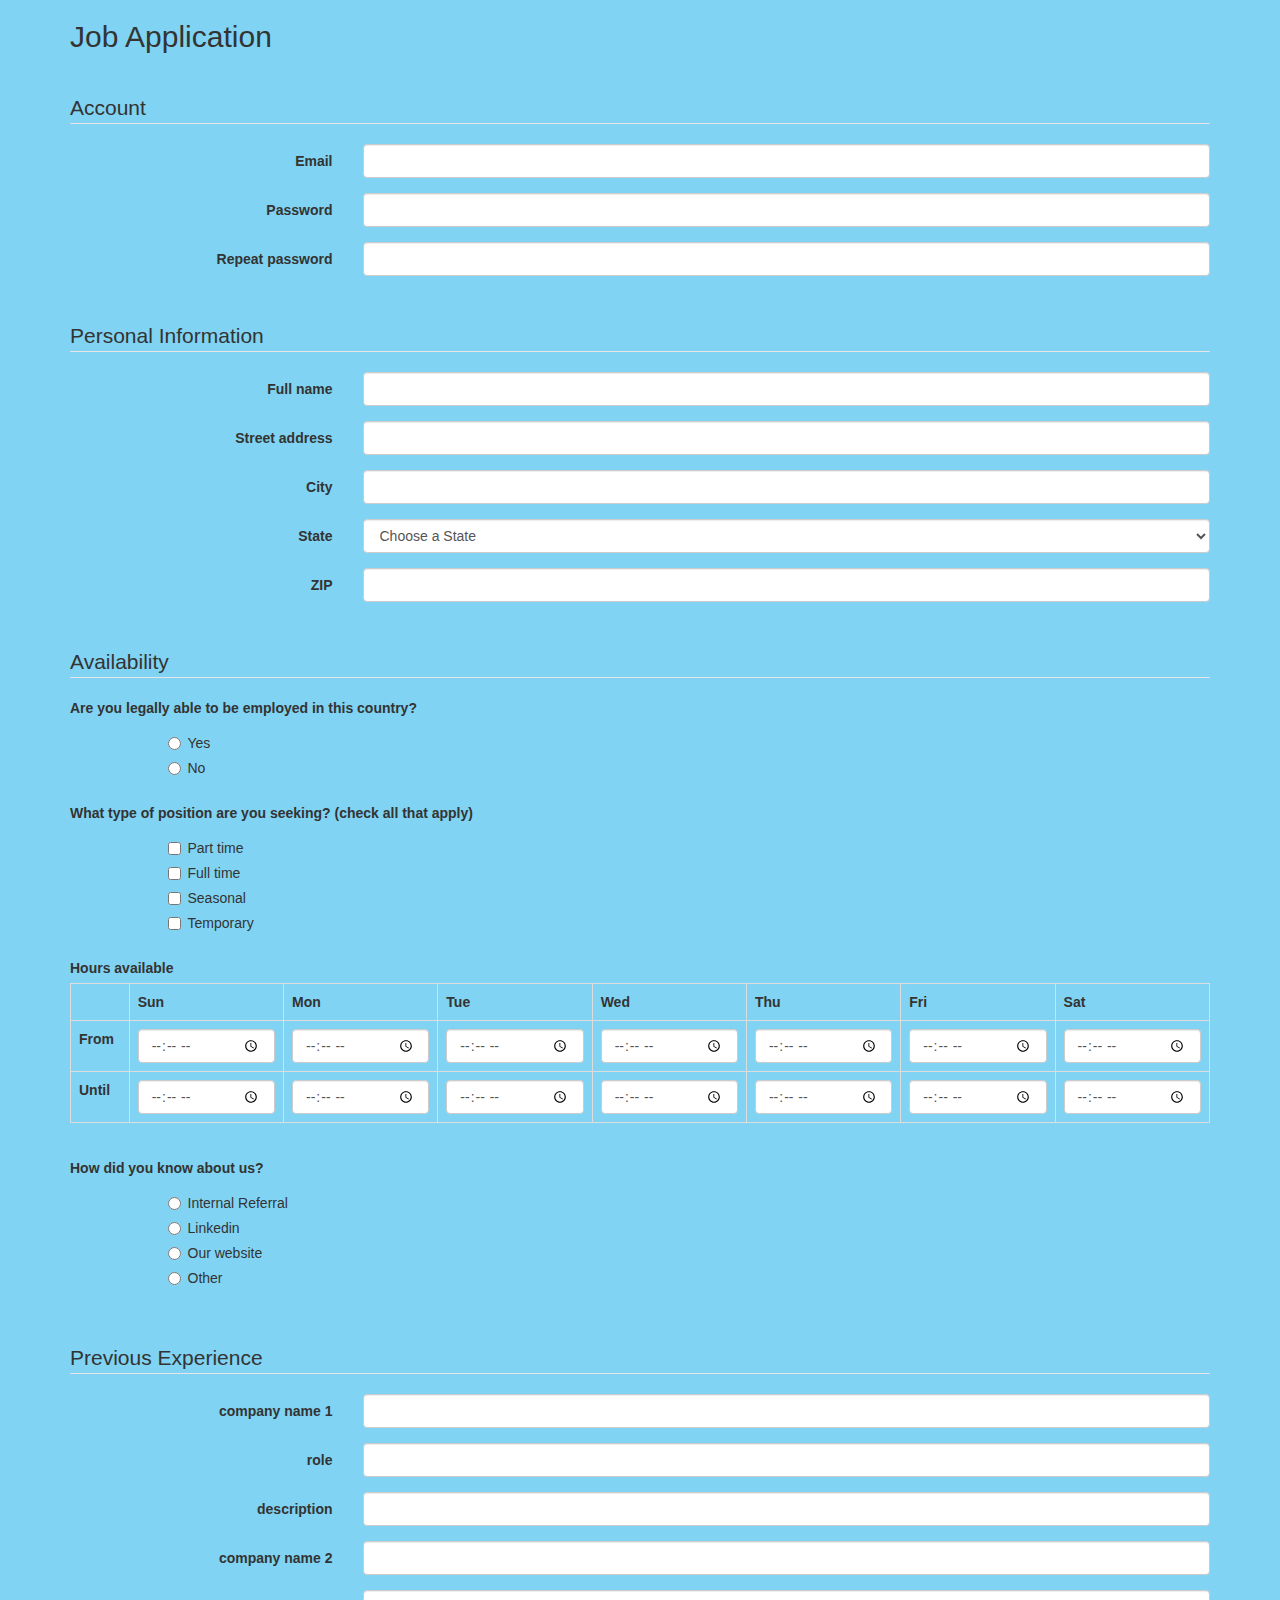
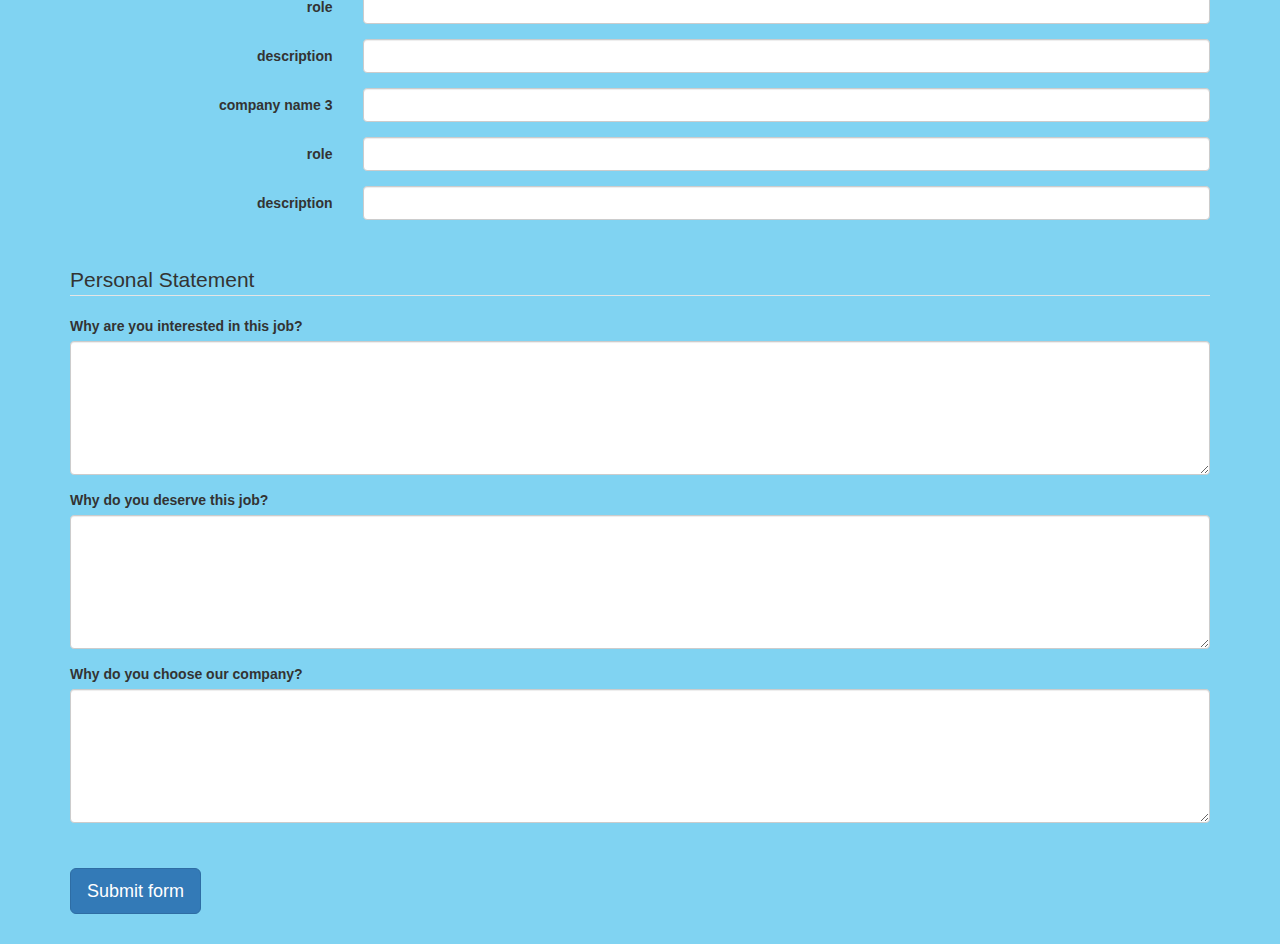
<file: jobApplicationForm.html>
<!DOCTYPE html>
<html>
<head>
	<meta charset="utf-8">
	<meta name="viewport" content="width=device-width, initial-scale=1.0">
	<title>Job Application</title>
	<link href="http://netdna.bootstrapcdn.com/bootstrap/3.0.0/css/bootstrap.min.css" rel="stylesheet">
	<style>
		body{
			background-color: #80d3f2;
		}
	</style>
</head>
<body>
<div class="container">

<h2>Job Application</h2>
<p>&nbsp;</p>

<form role="form" action="http://gclass.alexburner.com/formtest.php" method="post">

	<fieldset class="form-horizontal" >
		<legend>Account</legend>
		<div class="form-group">
			<label class="col-sm-3 control-label">Email</label>
			<div class="col-sm-9">
				<input class="form-control" type="text" name="email">
			</div>
		</div>
		<div class="form-group">
			<label class="col-sm-3 control-label">Password</label>
			<div class="col-sm-9">
				<input class="form-control" type="password" name="password">
			</div>
		</div>
		<div class="form-group">
			<label class="col-sm-3 control-label">Repeat password</label>
			<div class="col-sm-9">
				<input class="form-control" type="password" name="repeat_password">
			</div>
		</div>
	</fieldset>

	<p>&nbsp;</p>

	<fieldset class="form-horizontal" >
		<legend>Personal Information</legend>
		<div class="form-group">
			<label class="col-sm-3 control-label">Full name</label>
			<div class="col-sm-9">
				<input class="form-control" type="text" name="name">
			</div>
		</div>
		<div class="form-group">
			<label class="col-sm-3 control-label">Street address</label>
			<div class="col-sm-9">
				<input class="form-control" type="text" name="street">
			</div>
		</div>
		<div class="form-group">
			<label class="col-sm-3 control-label">City</label>
			<div class="col-sm-9">
				<input class="form-control" type="text" name="city">
			</div>
		</div>
		<div class="form-group">
			<label class="col-sm-3 control-label">State</label>
			<div class="col-sm-9">
				<select class="form-control" name="state">
					<option value="" selected="true">Choose a State</option>
					<option value="AL">Alabama</option>
					<option value="AK">Alaska</option>
					<option value="AZ">Arizona</option>
					<option value="AR">Arkansas</option>
					<option value="CA">California</option>
					<option value="CO">Colorado</option>
					<option value="CT">Connecticut</option>
					<option value="DE">Delaware</option>
					<option value="DC">District of Columbia</option>
					<option value="FL">Florida</option>
					<option value="GA">Georgia</option>
					<option value="HI">Hawaii</option>
					<option value="ID">Idaho</option>
					<option value="IL">Illinois</option>
					<option value="IN">Indiana</option>
					<option value="IA">Iowa</option>
					<option value="KS">Kansas</option>
					<option value="KY">Kentucky</option>
					<option value="LA">Louisiana</option>
					<option value="ME">Maine</option>
					<option value="MD">Maryland</option>
					<option value="MA">Massachusetts</option>
					<option value="MI">Michigan</option>
					<option value="MN">Minnesota</option>
					<option value="MS">Mississippi</option>
					<option value="MO">Missouri</option>
					<option value="MT">Montana</option>
					<option value="NE">Nebraska</option>
					<option value="NV">Nevada</option>
					<option value="NH">New Hampshire</option>
					<option value="NJ">New Jersey</option>
					<option value="NM">New Mexico</option>
					<option value="NY">New York</option>
					<option value="NC">North Carolina</option>
					<option value="ND">North Dakota</option>
					<option value="OH">Ohio</option>
					<option value="OK">Oklahoma</option>
					<option value="OR">Oregon</option>
					<option value="PA">Pennsylvania</option>
					<option value="RI">Rhode Island</option>
					<option value="SC">South Carolina</option>
					<option value="SD">South Dakota</option>
					<option value="TN">Tennessee</option>
					<option value="TX">Texas</option>
					<option value="UT">Utah</option>
					<option value="VT">Vermont</option>
					<option value="VA">Virginia</option>
					<option value="WA">Washington</option>
					<option value="WV">West Virginia</option>
					<option value="WI">Wisconsin</option>
					<option value="WY">Wyoming</option>
				</select>
			</div>
		</div>
		<div class="form-group">
			<label class="col-sm-3 control-label">ZIP</label>
			<div class="col-sm-9">
				<input class="form-control" type="text" name="zip">
			</div>
		</div>
	</fieldset>

	<p>&nbsp;</p>

	<fieldset>
		<legend>Availability</legend>
		<div class="form-group row">
			<label class="col-sm-12 control-label">Are you legally able to be employed in this country?</label>
			<div class="col-sm-offset-1 col-sm-11">
				<div class="radio">
					<label>
						<input type="radio" name="legal" value="yes">Yes
					</label>
				</div>
				<div class="radio">
					<label>
						<input type="radio" name="legal" value="no">No
					</label>
				</div>
			</div>
		</div>
		<div class="form-group row">
			<label class="col-sm-12 control-label">What type of position are you seeking? (check all that apply)</label>
			<div class="col-sm-offset-1 col-sm-11">
				<div class="checkbox">
					<label>
						<input type="checkbox" name="position_pt" value="parttime">
						Part time
					</label>
				</div>
				<div class="checkbox">
					<label>
						<input type="checkbox" name="position_ft" value="fulltime">
						Full time
					</label>
				</div>
				<div class="checkbox">
					<label>
						<input type="checkbox" name="position_sl" value="seasonal">
						Seasonal
					</label>
				</div>
				<div class="checkbox">
					<label>
						<input type="checkbox" name="position_tp" value="temporary">
						Temporary
					</label>
				</div>
			</div>
		</div>
		<div class="form-group row">
			<label class="col-sm-12 control-label">Hours available</label>
			<div class="col-sm-12">
				<table class="table table-bordered">
					<tr>
						<td></td>
						<th>Sun</th>
						<th>Mon</th>
						<th>Tue</th>
						<th>Wed</th>
						<th>Thu</th>
						<th>Fri</th>
						<th>Sat</th>
					</tr>
					<tr>
						<th>From</th>
						<td><input class="form-control" type="time" name="su_from"></td>
						<td><input class="form-control" type="time" name="mo_from"></td>
						<td><input class="form-control" type="time" name="tu_from"></td>
						<td><input class="form-control" type="time" name="we_from"></td>
						<td><input class="form-control" type="time" name="th_from"></td>
						<td><input class="form-control" type="time" name="fr_from"></td>
						<td><input class="form-control" type="time" name="sa_from"></td>
					</tr>
					<tr>
						<th>Until</th>
						<td><input class="form-control" type="time" name="su_until"></td>
						<td><input class="form-control" type="time" name="mo_until"></td>
						<td><input class="form-control" type="time" name="tu_until"></td>
						<td><input class="form-control" type="time" name="we_until"></td>
						<td><input class="form-control" type="time" name="th_until"></td>
						<td><input class="form-control" type="time" name="fr_until"></td>
						<td><input class="form-control" type="time" name="sa_until"></td>
					</tr>
				</table>
			</div>
		</div>
		<div class="form-group row">
			<label class="col-sm-12 control-label">How did you know about us?</label>
			<div class="col-sm-offset-1 col-sm-11">
				<div class="radio">
					<label>
						<input type="radio" name="legal" value="internal">Internal Referral
					</label>
				</div>
				<div class="radio">
					<label>
						<input type="radio" name="legal" value="Linkedin">Linkedin
					</label>
				</div>
				<div class="radio">
					<label>
						<input type="radio" name="legal" value="website">Our website
					</label>
				</div>
				<div class="radio">
					<label>
						<input type="radio" name="legal" value="other">Other
					</label>
				</div>
			</div>

		</div>
	</fieldset>

	<p>&nbsp;</p>

	<fieldset class="form-horizontal" >
		<legend>Previous Experience</legend>
		<div class="form-group">
			<label class="col-sm-3 control-label">company name 1</label>
			<div class="col-sm-9">
				<input class="form-control" type="text" name="company">
			</div>
		</div>
		<div class="form-group">
			<label class="col-sm-3 control-label">role</label>
			<div class="col-sm-9">
				<input class="form-control" type="text" name="company">
			</div>
		</div>
		<div class="form-group">
			<label class="col-sm-3 control-label">description</label>
			<div class="col-sm-9">
				<input class="form-control" type="text" name="company">
			</div>
		</div>
		<div class="form-group">
			<label class="col-sm-3 control-label">company name 2</label>
			<div class="col-sm-9">
				<input class="form-control" type="text" name="company">
			</div>
		</div>
		<div class="form-group">
			<label class="col-sm-3 control-label">role</label>
			<div class="col-sm-9">
				<input class="form-control" type="text" name="company">
			</div>
		</div>
		<div class="form-group">
			<label class="col-sm-3 control-label">description</label>
			<div class="col-sm-9">
				<input class="form-control" type="text" name="company">
			</div>
		</div>
		<div class="form-group">
			<label class="col-sm-3 control-label">company name 3</label>
			<div class="col-sm-9">
				<input class="form-control" type="text" name="company">
			</div>
		</div>
		<div class="form-group">
			<label class="col-sm-3 control-label">role</label>
			<div class="col-sm-9">
				<input class="form-control" type="text" name="company">
			</div>
		</div>
		<div class="form-group">
			<label class="col-sm-3 control-label">description</label>
			<div class="col-sm-9">
				<input class="form-control" type="text" name="company">
			</div>
		</div>
	</fieldset>

	<p>&nbsp;</p>

	<fieldset>
		<legend>Personal Statement</legend>
		<div class="form-group">
			<label class="control-label">Why are you interested in this job?</label>
			<textarea class="form-control" name="interest" rows="6"></textarea>
		</div>
		<div class="form-group">
			<label class="control-label">Why do you deserve this job?</label>
			<textarea class="form-control" name="deserve" rows="6"></textarea>
		</div>
		<div class="form-group">
			<label class="control-label">Why do you choose our company?</label>
			<textarea class="form-control" name="choose" rows="6"></textarea>
		</div>
	</fieldset>

	<p>&nbsp;</p>

	<input class="btn btn-primary btn-lg" type="submit" value="Submit form">

	<p>&nbsp;</p>

</form>
</div><!-- close .container -->
</body>
</html>
</file>
